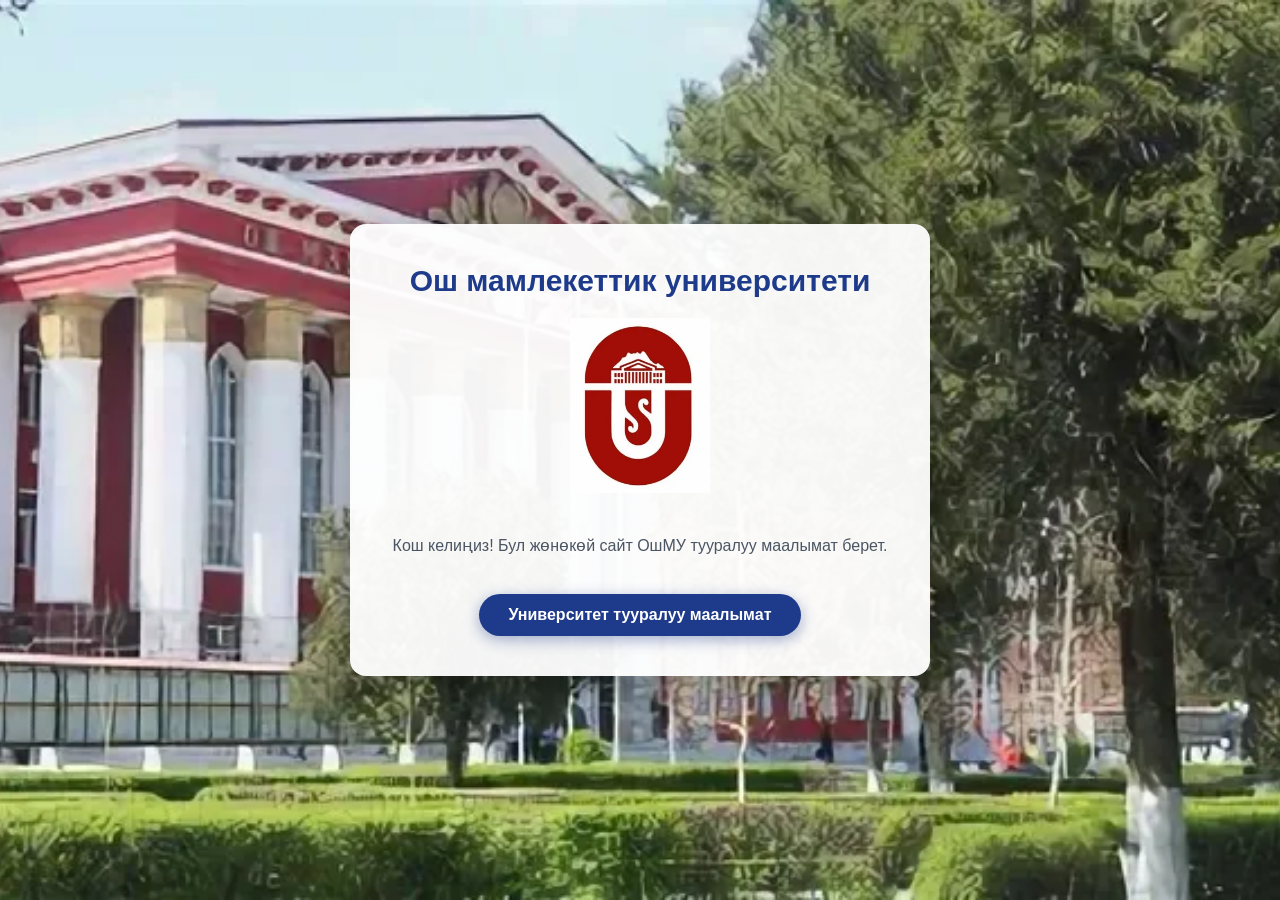
<file: index.html>
<!DOCTYPE html>
<html lang="ky">
<head>
    <meta charset="UTF-8">
    <meta name="viewport" content="width=device-width, initial-scale=1.0">
    <title>Ош мамлекеттик университети</title>
    <style>
        body {
            background-image: url('bg.jpg'); 
            background-size: cover;
            background-position: center;
            background-repeat: no-repeat;
            background-attachment: fixed;
            font-family: 'Segoe UI', Tahoma, Geneva, Verdana, sans-serif;
            display: flex;
            align-items: center;
            justify-content: center;
            height: 100vh;
            margin: 0;
            padding: 20px;
            box-sizing: border-box;
        }
        .main-card {
            background-color: rgba(255, 255, 255, 0.95);
            padding: 40px;
            border-radius: 16px;
            max-width: 500px;
            width: 100%;
            box-shadow: 0 10px 30px rgba(0, 0, 0, 0.3);
            text-align: center;
        }
        .site-logo {
            width: 140px;
            height: auto;
            margin: 20px 0;
        }
        h1 {
            color: #1e3a8a;
            font-size: 30px;
            margin: 0;
        }
        p {
            color: #4b5563;
            font-size: 16px;
            line-height: 1.6;
        }
        .btn-link {
            display: inline-block;
            margin-top: 20px;
            padding: 12px 30px;
            background-color: #1e3a8a;
            color: white;
            text-decoration: none;
            font-size: 16px;
            font-weight: bold;
            border-radius: 30px;
            box-shadow: 0 4px 15px rgba(30, 58, 138, 0.4);
            transition: all 0.3s ease;
        }
        .btn-link:hover {
            background-color: #2563eb;
            transform: translateY(-2px);
        }
    </style>
</head>
<body>

    <div class="main-card">
        <h1>Ош мамлекеттик университети</h1>
        <img src="logo.png" alt="ОшМУ Логотип" class="site-logo">
        <p>Кош келиңиз! Бул жөнөкөй сайт ОшМУ тууралуу маалымат берет.</p>
        <a href="about.html" class="btn-link">Университет тууралуу маалымат</a>
    </div>

</body>
</html>
</file>
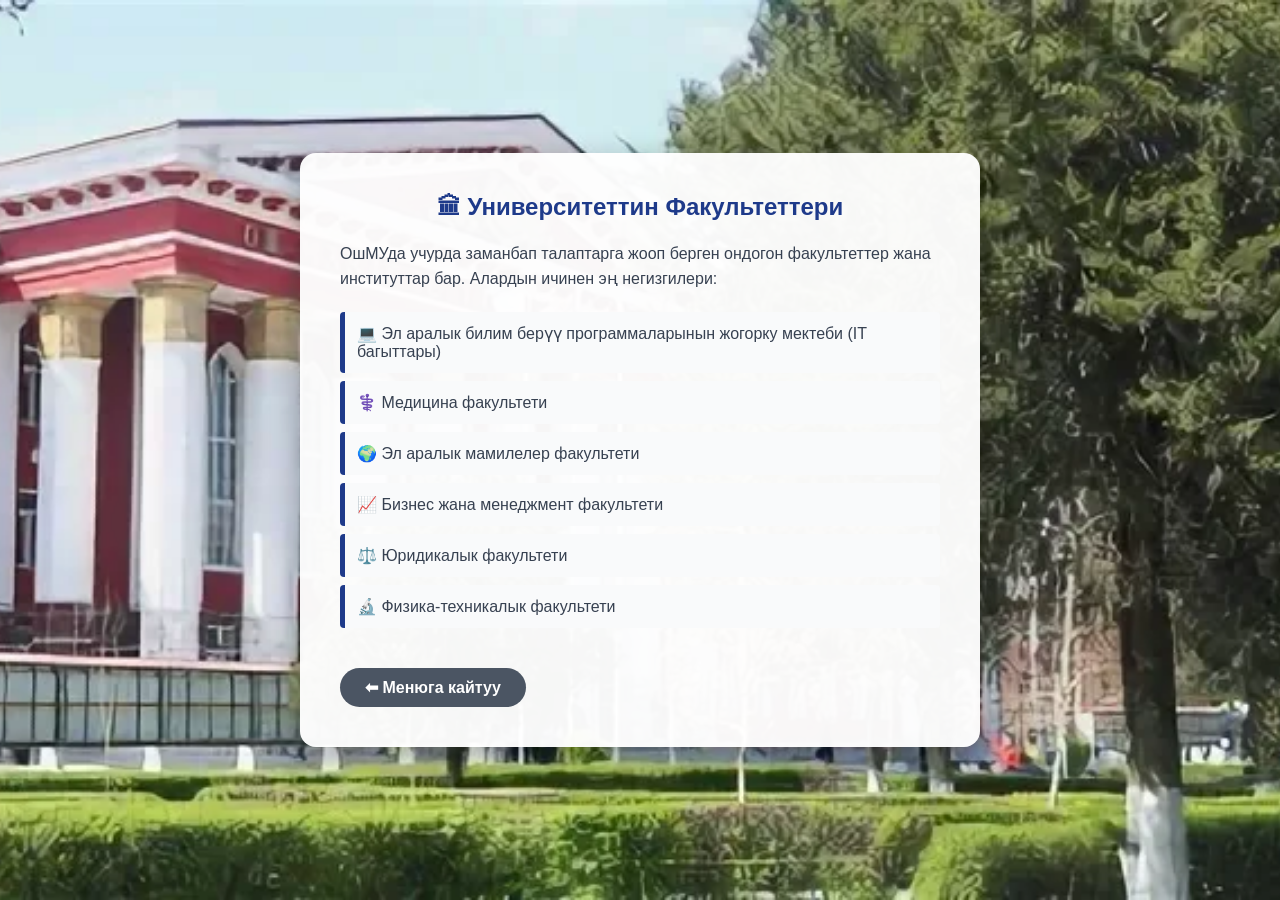
<file: faculties.html>
<!DOCTYPE html>
<html lang="ky">
<head>
    <meta charset="UTF-8">
    <meta name="viewport" content="width=device-width, initial-scale=1.0">
    <title>ОшМУ - Факультеттер</title>
    <style>
        body {
            background-image: url('bg.jpg');
            background-size: cover;
            background-position: center;
            background-repeat: no-repeat;
            background-attachment: fixed;
            font-family: 'Segoe UI', Tahoma, Geneva, Verdana, sans-serif;
            display: flex;
            align-items: center;
            justify-content: center;
            min-height: 100vh;
            margin: 0;
            padding: 20px;
            box-sizing: border-box;
        }
        .info-card {
            background-color: rgba(255, 255, 255, 0.96);
            padding: 40px;
            border-radius: 16px;
            max-width: 600px;
            width: 100%;
            box-shadow: 0 10px 30px rgba(0, 0, 0, 0.3);
        }
        h2 { 
            color: #1e3a8a; 
            text-align: center; 
            margin-top: 0;
        }
        p {
            color: #374151;
            font-size: 16px;
            line-height: 1.6;
        }
        .fac-list {
            list-style: none;
            padding: 0;
            margin: 20px 0;
        }
        .fac-list li {
            padding: 12px;
            background: #f9fafb;
            margin-bottom: 8px;
            border-left: 5px solid #1e3a8a;
            border-radius: 4px;
            font-size: 16px;
            color: #374151;
        }
        .back-btn {
            display: inline-block;
            margin-top: 20px;
            padding: 10px 25px;
            background-color: #4b5563;
            color: white;
            text-decoration: none;
            font-weight: bold;
            border-radius: 30px;
            transition: background 0.3s;
        }
        .back-btn:hover {
            background-color: #1f2937;
        }
    </style>
</head>
<body>

    <div class="info-card">
        <h2>🏛 Университеттин Факультеттери</h2>
        <p>ОшМУда учурда заманбап талаптарга жооп берген ондогон факультеттер жана институттар бар. Алардын ичинен эң негизгилери:</p>
        
        <ul class="fac-list">
            <li>💻 Эл аралык билим берүү программаларынын жогорку мектеби (IT багыттары)</li>
            <li>⚕️ Медицина факультети</li>
            <li>🌍 Эл аралык мамилелер факультети</li>
            <li>📈 Бизнес жана менеджмент факультети</li>
            <li>⚖️ Юридикалык факультети</li>
            <li>🔬 Физика-техникалык факультети</li>
        </ul>

        <a href="about.html" class="back-btn">⬅ Менюга кайтуу</a>
    </div>

</body>
</html>
</file>
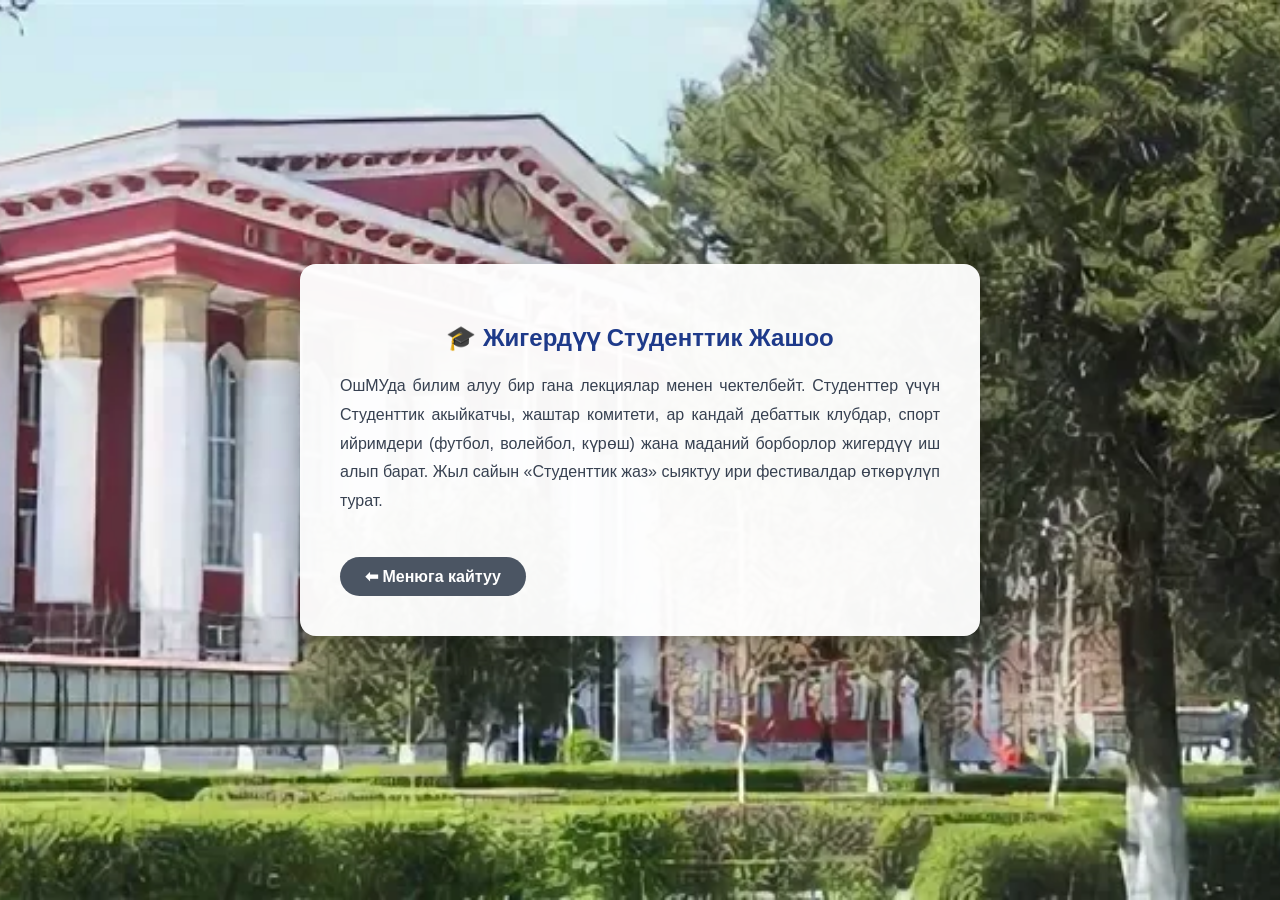
<file: life.html>
<!DOCTYPE html>
<html lang="ky">
<head>
    <meta charset="UTF-8">
    <meta name="viewport" content="width=device-width, initial-scale=1.0">
    <title>ОшМУ - Студенттик жашоо</title>
    <style>
        body {
            background-image: url('bg.jpg');
            background-size: cover;
            background-position: center;
            background-repeat: no-repeat;
            background-attachment: fixed;
            font-family: 'Segoe UI', sans-serif;
            display: flex;
            align-items: center;
            justify-content: center;
            min-height: 100vh;
            margin: 0;
            padding: 20px;
            box-sizing: border-box;
        }
        .info-card {
            background-color: rgba(255, 255, 255, 0.96);
            padding: 40px;
            border-radius: 16px;
            max-width: 600px;
            width: 100%;
            box-shadow: 0 10px 30px rgba(0, 0, 0, 0.3);
        }
        h2 { color: #1e3a8a; text-align: center; }
        p { color: #374151; font-size: 16px; line-height: 1.8; text-align: justify; }
        .back-btn {
            display: inline-block;
            margin-top: 25px;
            padding: 10px 25px;
            background-color: #4b5563;
            color: white;
            text-decoration: none;
            font-weight: bold;
            border-radius: 30px;
        }
    </style>
</head>
<body>

    <div class="info-card">
        <h2>🎓 Жигердүү Студенттик Жашоо</h2>
        <p>ОшМУда билим алуу бир гана лекциялар менен чектелбейт. Студенттер үчүн Студенттик акыйкатчы, жаштар комитети, ар кандай дебаттык клубдар, спорт ийримдери (футбол, волейбол, күрөш) жана маданий борборлор жигердүү иш алып барат. Жыл сайын «Студенттик жаз» сыяктуу ири фестивалдар өткөрүлүп турат.</p>
        <a href="about.html" class="back-btn">⬅ Менюга кайтуу</a>
    </div>

</body>
</html>
</file>
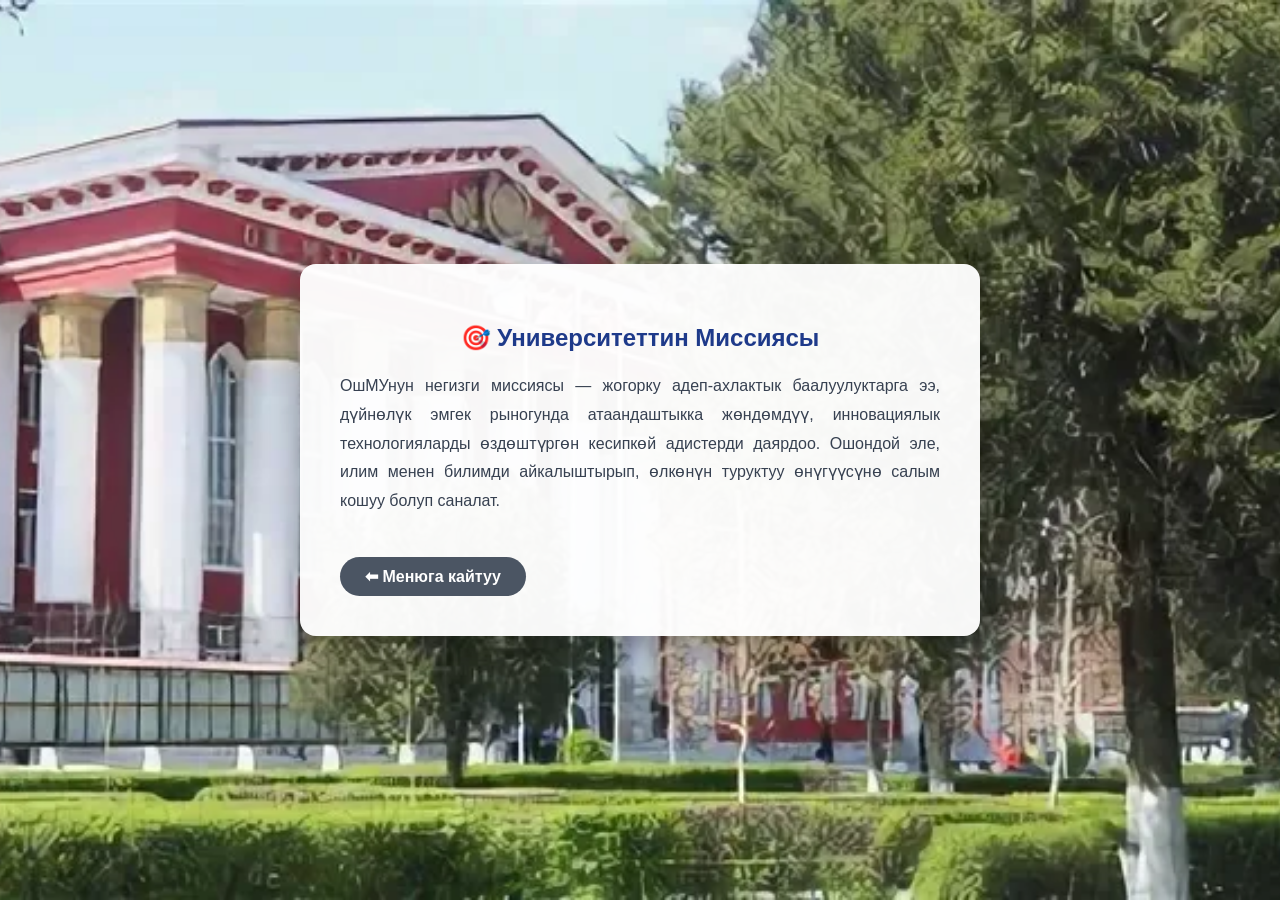
<file: mission.html>
<!DOCTYPE html>
<html lang="ky">
<head>
    <meta charset="UTF-8">
    <meta name="viewport" content="width=device-width, initial-scale=1.0">
    <title>ОшМУ - Биздин Миссия</title>
    <style>
        body {
            background-image: url('bg.jpg');
            background-size: cover;
            background-position: center;
            background-repeat: no-repeat;
            background-attachment: fixed;
            font-family: 'Segoe UI', sans-serif;
            display: flex;
            align-items: center;
            justify-content: center;
            min-height: 100vh;
            margin: 0;
            padding: 20px;
            box-sizing: border-box;
        }
        .info-card {
            background-color: rgba(255, 255, 255, 0.96);
            padding: 40px;
            border-radius: 16px;
            max-width: 600px;
            width: 100%;
            box-shadow: 0 10px 30px rgba(0, 0, 0, 0.3);
        }
        h2 { color: #1e3a8a; text-align: center; }
        p { color: #374151; font-size: 16px; line-height: 1.8; text-align: justify; }
        .back-btn {
            display: inline-block;
            margin-top: 25px;
            padding: 10px 25px;
            background-color: #4b5563;
            color: white;
            text-decoration: none;
            font-weight: bold;
            border-radius: 30px;
        }
    </style>
</head>
<body>

    <div class="info-card">
        <h2>🎯 Университеттин Миссиясы</h2>
        <p>ОшМУнун негизги миссиясы — жогорку адеп-ахлактык баалуулуктарга ээ, дүйнөлүк эмгек рыногунда атаандаштыкка жөндөмдүү, инновациялык технологияларды өздөштүргөн кесипкөй адистерди даярдоо. Ошондой эле, илим менен билимди айкалыштырып, өлкөнүн туруктуу өнүгүүсүнө салым кошуу болуп саналат.</p>
        <a href="about.html" class="back-btn">⬅ Менюга кайтуу</a>
    </div>

</body>
</html>
</file>
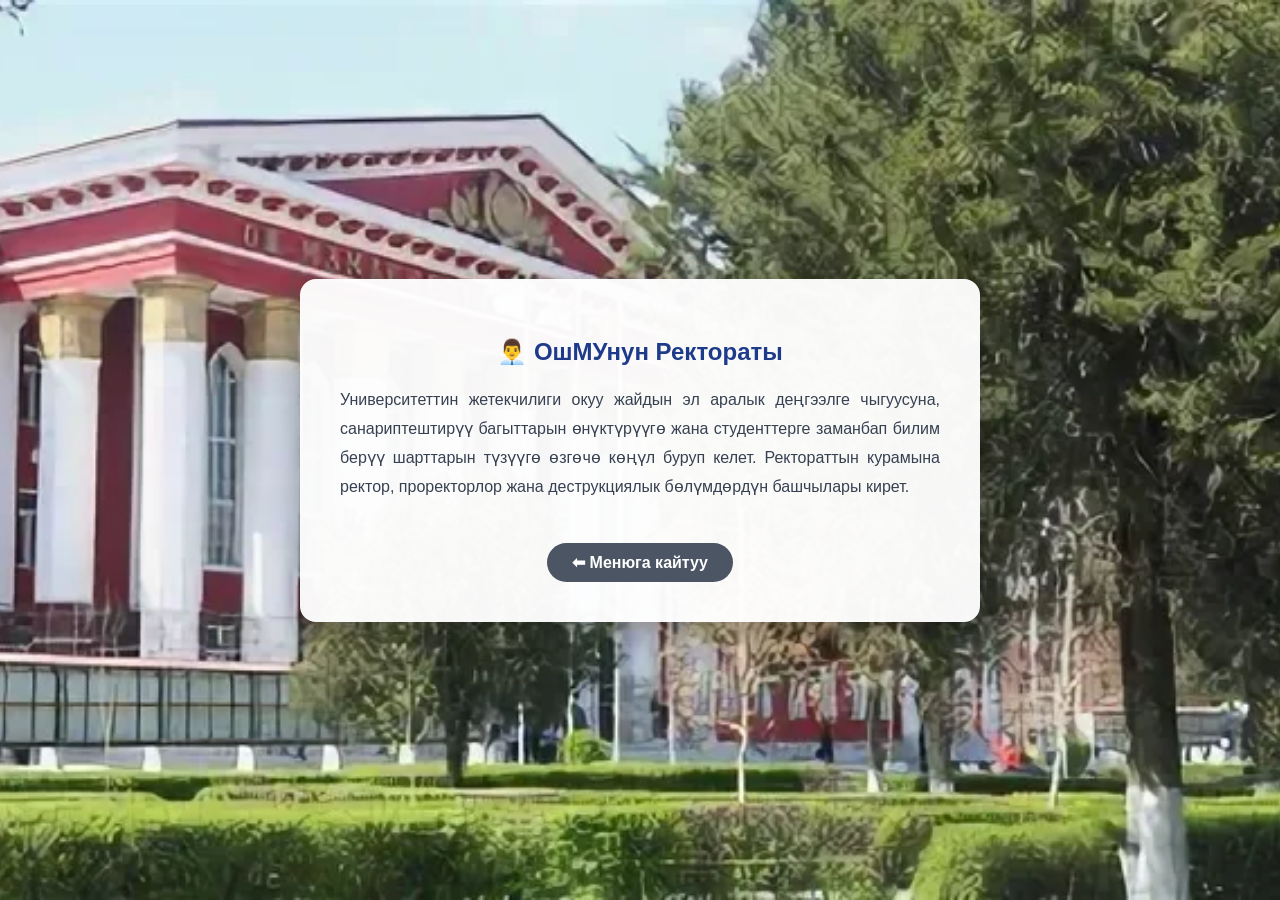
<file: rector.html>
<!DOCTYPE html>
<html lang="ky">
<head>
    <meta charset="UTF-8">
    <meta name="viewport" content="width=device-width, initial-scale=1.0">
    <title>ОшМУ - Ректорат</title>
    <style>
        body {
            background-image: url('bg.jpg');
            background-size: cover;
            background-position: center;
            background-repeat: no-repeat;
            background-attachment: fixed;
            font-family: 'Segoe UI', sans-serif;
            display: flex;
            align-items: center;
            justify-content: center;
            min-height: 100vh;
            margin: 0;
            padding: 20px;
            box-sizing: border-box;
        }
        .info-card {
            background-color: rgba(255, 255, 255, 0.96);
            padding: 40px;
            border-radius: 16px;
            max-width: 600px;
            width: 100%;
            box-shadow: 0 10px 30px rgba(0, 0, 0, 0.3);
            text-align: center;
        }
        h2 { color: #1e3a8a; }
        p { color: #374151; font-size: 16px; line-height: 1.8; text-align: justify; }
        .back-btn {
            display: inline-block;
            margin-top: 25px;
            padding: 10px 25px;
            background-color: #4b5563;
            color: white;
            text-decoration: none;
            font-weight: bold;
            border-radius: 30px;
        }
    </style>
</head>
<body>

    <div class="info-card">
        <h2>👨‍💼 ОшМУнун Ректораты</h2>
        <p>Университеттин жетекчилиги окуу жайдын эл аралык деңгээлге чыгуусуна, санариптештирүү багыттарын өнүктүрүүгө жана студенттерге заманбап билим берүү шарттарын түзүүгө өзгөчө көңүл буруп келет. Ректораттын курамына ректор, проректорлор жана деструкциялык бөлүмдөрдүн башчылары кирет.</p>
        <a href="about.html" class="back-btn">⬅ Менюга кайтуу</a>
    </div>

</body>
</html>
</file>
